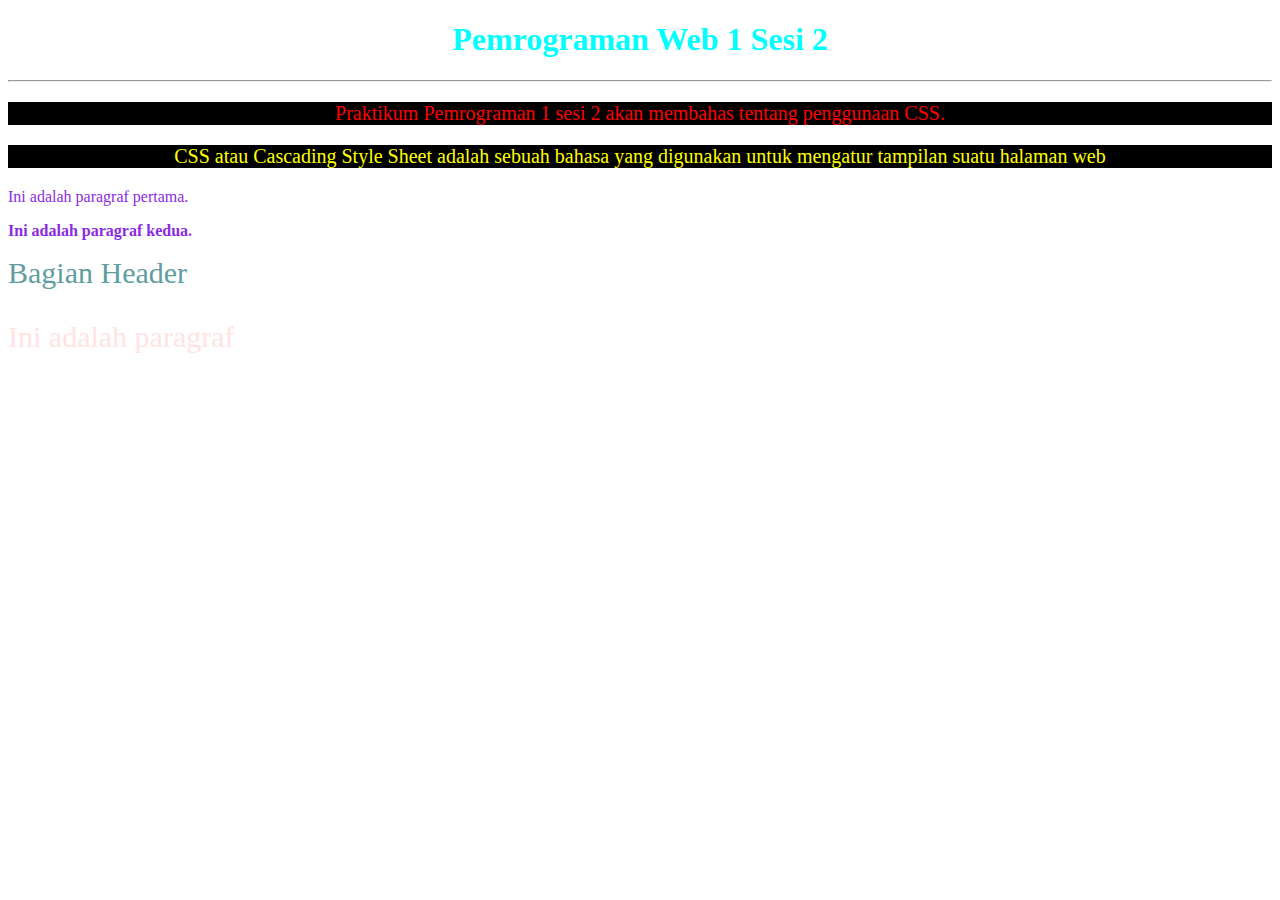
<file: sesi-2/index.html>
<!DOCTYPE html>
<html lang="en">
  <head>
    <meta charset="UTF-8" />
    <meta name="viewport" content="width=device-width, initial-scale=1.0" />
    <title>Document</title>
    <style>
      * {
        color: skyblue;
      }
      h1 {
        color: aqua;
        text-align: center;
      }
      .teks-merah,
      #teks-kuning {
        font-size: 20px;
        text-align: center;
        background-color: black;
      }
      .teks-merah {
        color: red;
      }
      #teks-kuning {
        color: yellow;
      }
      div p {
        color: blueviolet;
      }
      div > div > p {
        font-weight: bold;
      }
      .subbagian {
        font-size: 30px;
      }
      .subbagian.header {
        color: cadetblue;
      }
      .subbagian#teks {
        color: #ffe3e3;
      }
      p:hover {
        background-color: #789dbc;
      }
    </style>
  </head>
  <body>
    <h1>Pemrograman Web 1 Sesi 2</h1>
    <hr />
    <p class="teks-merah">
      Praktikum Pemrograman 1 sesi 2 akan membahas tentang penggunaan CSS.
    </p>
    <p id="teks-kuning">
      CSS atau Cascading Style Sheet adalah sebuah bahasa yang digunakan untuk
      mengatur tampilan suatu halaman web
    </p>
    <div>
      <p>Ini adalah paragraf pertama.</p>
      <div>
        <p>Ini adalah paragraf kedua.</p>
      </div>
    </div>
    <div>
      <div class="subbagian header">Bagian Header</div>
      <p class="subbagian" id="teks">Ini adalah paragraf</p>
    </div>
  </body>
</html>
</file>
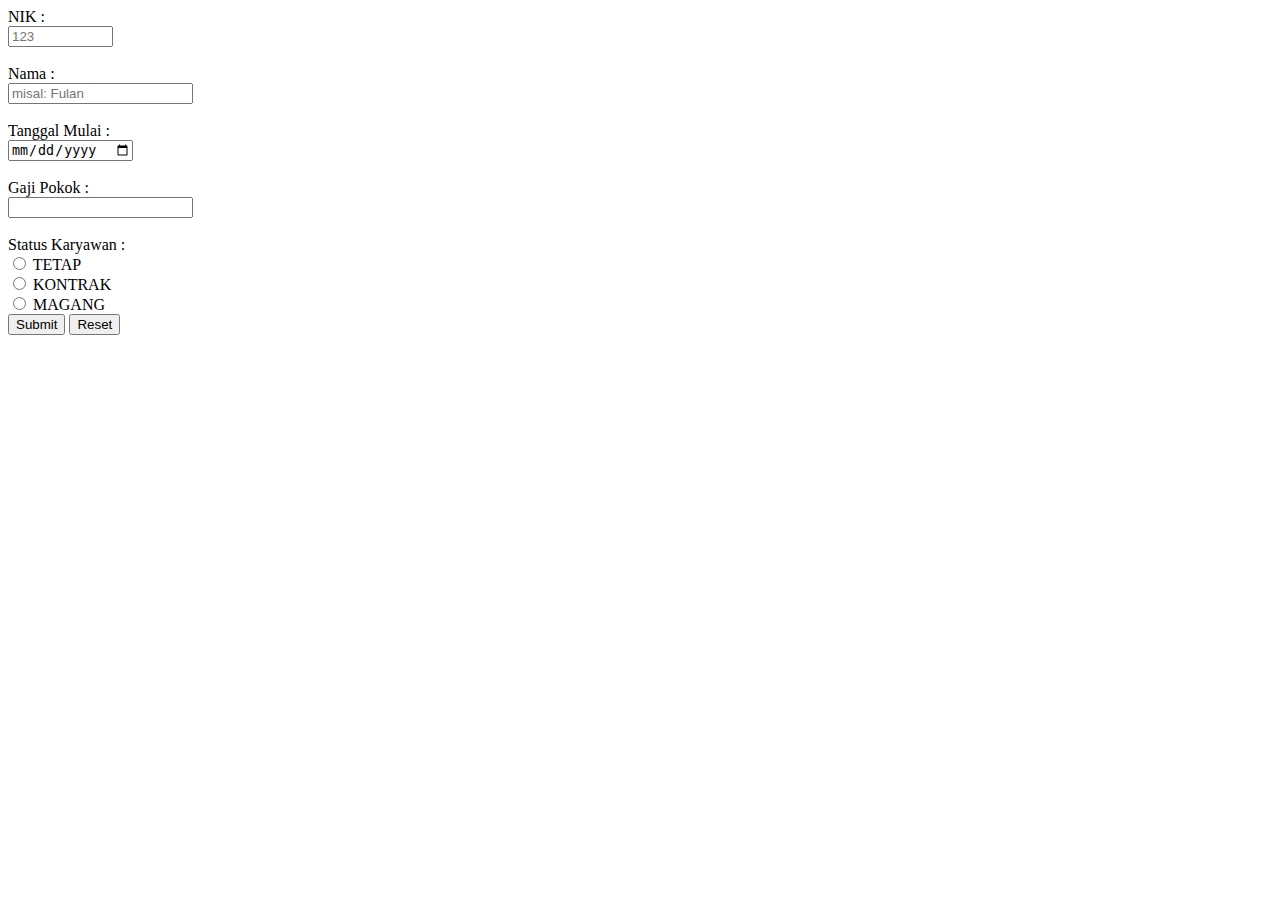
<file: sesi-3/index.html>
<!DOCTYPE html>
<html lang="en">
  <head>
    <meta charset="UTF-8" />
    <meta name="viewport" content="width=device-width, initial-scale=1.0" />
    <title>Form dan Input</title>
  </head>
  <body>
    <form action="">
      <label for="nik">NIK : </label><br />
      <input
        type="text"
        name="nik"
        id="nik"
        size="10"
        maxlength="10"
        required
        placeholder="123"
      /><br /><br />
      <label for="nama">Nama : </label><br />
      <input
        type="text"
        name="nama"
        id="nama"
        required
        placeholder="misal: Fulan"
      /><br /><br />
      <label for="tanggal_mulai">Tanggal Mulai : </label><br />
      <input
        type="date"
        name="tanggal_mulai"
        id="tanggal_mulai"
        required
        min="2022-01-11"
      /><br /><br />
      <label for="gaji_pokok">Gaji Pokok : </label><br />
      <input
        type="number"
        name="gaji_pokok"
        id="gaji_pokok"
        required
        min="10000"
        step="1000"
      /><br /><br />
      <label for="">Status Karyawan :</label><br />
      <input type="radio" name="status_karyawan" id="tetap" value="TETAP" />
      <label for="tetap">TETAP</label><br />
      <input type="radio" name="status_karyawan" id="kontrak" value="KONTRAK" />
      <label for="kontrak">KONTRAK</label><br />
      <input type="radio" name="status_karyawan" id="magang" value="MAGANG" />
      <label for="magang">MAGANG</label><br />
      <input type="submit" name="btn_submit" id="btn_submit" value="Submit" />
      <input type="reset" name="btn_reset" id="btn_reset" value="Reset" />
    </form>
  </body>
</html>
</file>
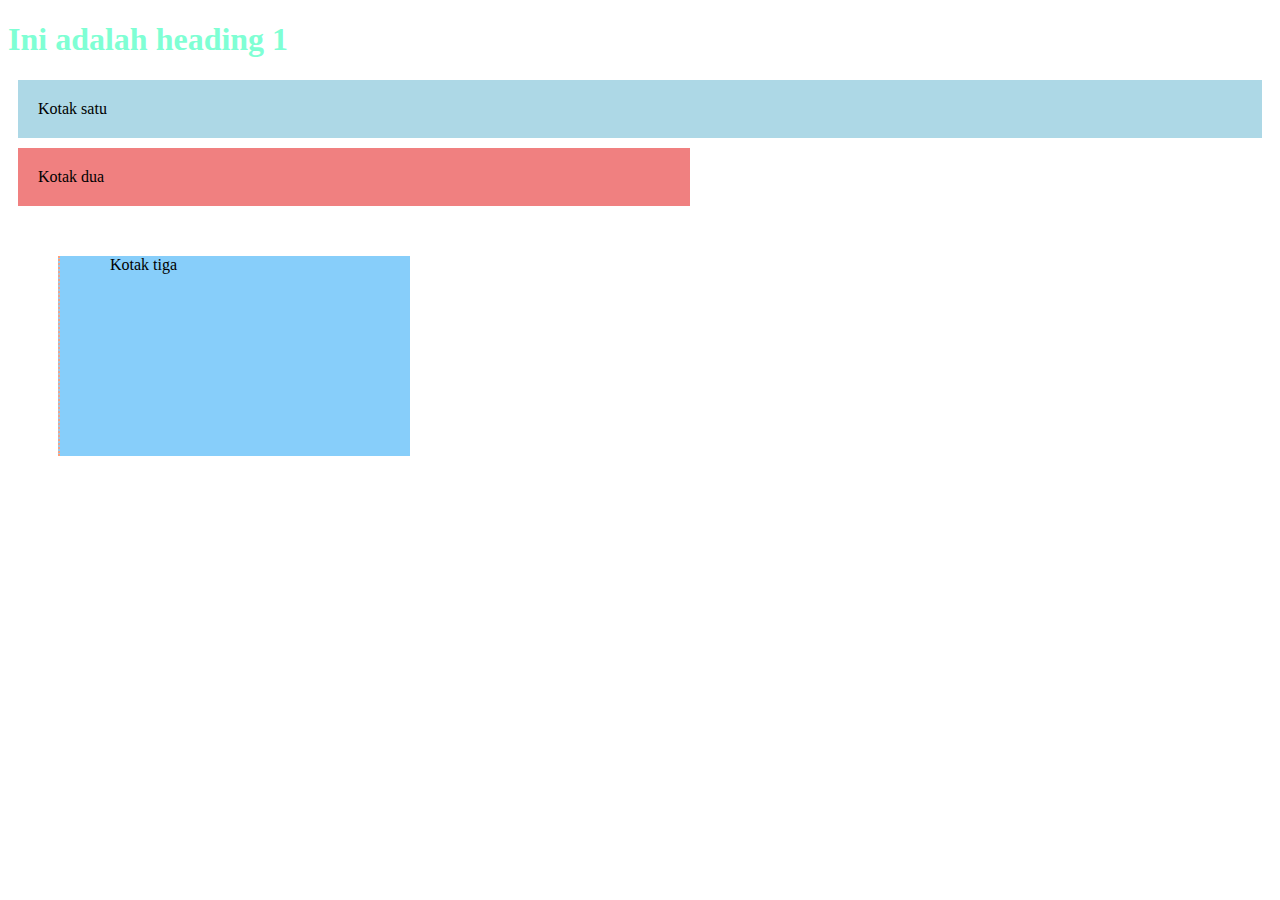
<file: sesi-2/external.html>
<!DOCTYPE html>
<html lang="en">
  <head>
    <meta charset="UTF-8" />
    <meta name="viewport" content="width=device-width, initial-scale=1.0" />
    <link rel="stylesheet" href="style.css" />
    <title>Document</title>
  </head>
  <body>
    <h1>Ini adalah heading 1</h1>
    <div class="kotak-satu">Kotak satu</div>
    <div class="kotak-dua">Kotak dua</div>
    <div class="kotak-tiga">Kotak tiga</div>
  </body>
</html>
</file>
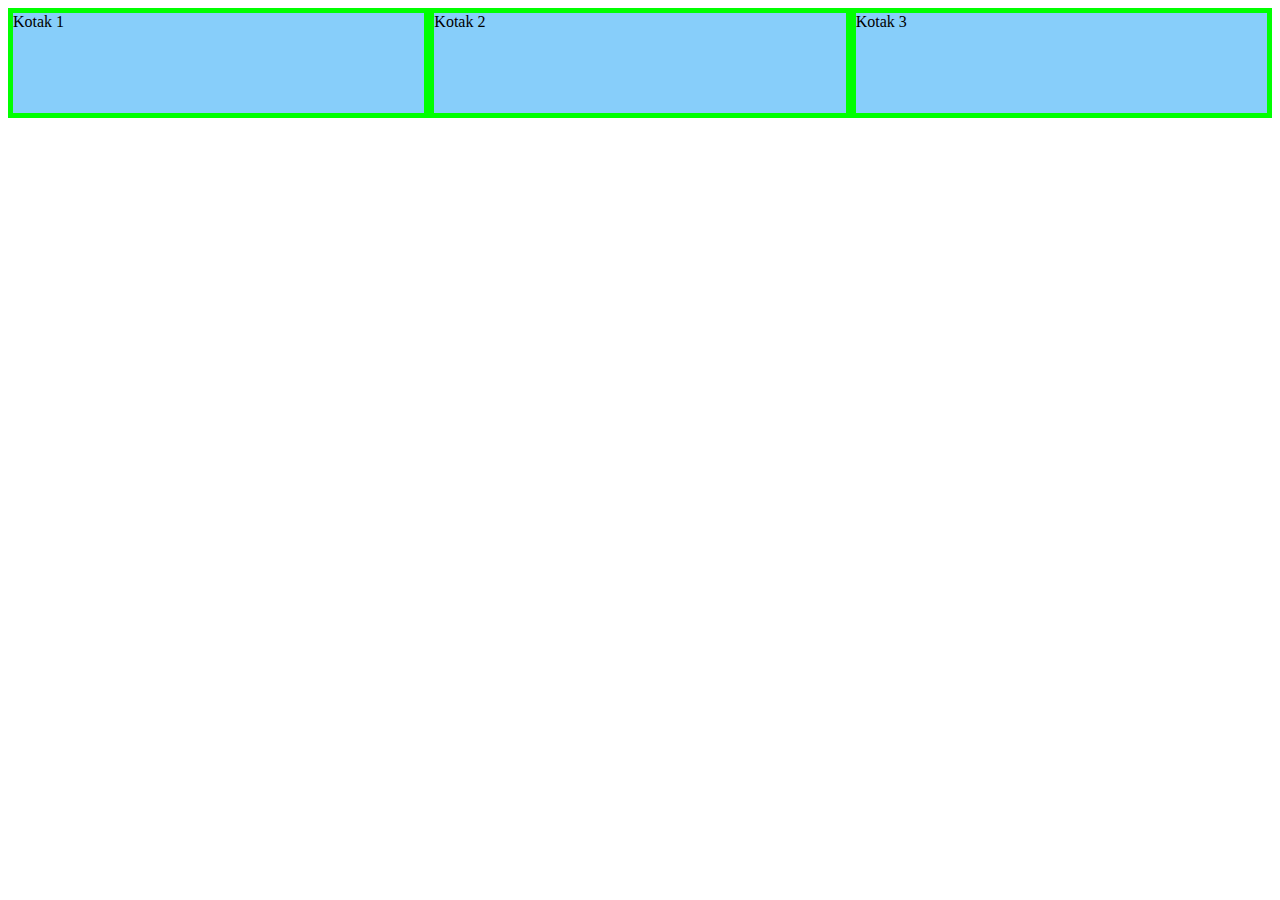
<file: sesi-2/flexbox.html>
<!DOCTYPE html>
<html lang="en">
  <head>
    <meta charset="UTF-8" />
    <meta name="viewport" content="width=device-width, initial-scale=1.0" />
    <title>Document</title>
    <link rel="stylesheet" href="flex.css" />
  </head>
  <body>
    <div class="container">
      <div class="satu">Kotak 1</div>
      <div class="dua">Kotak 2</div>
      <div class="tiga">Kotak 3</div>
    </div>
  </body>
</html>
</file>
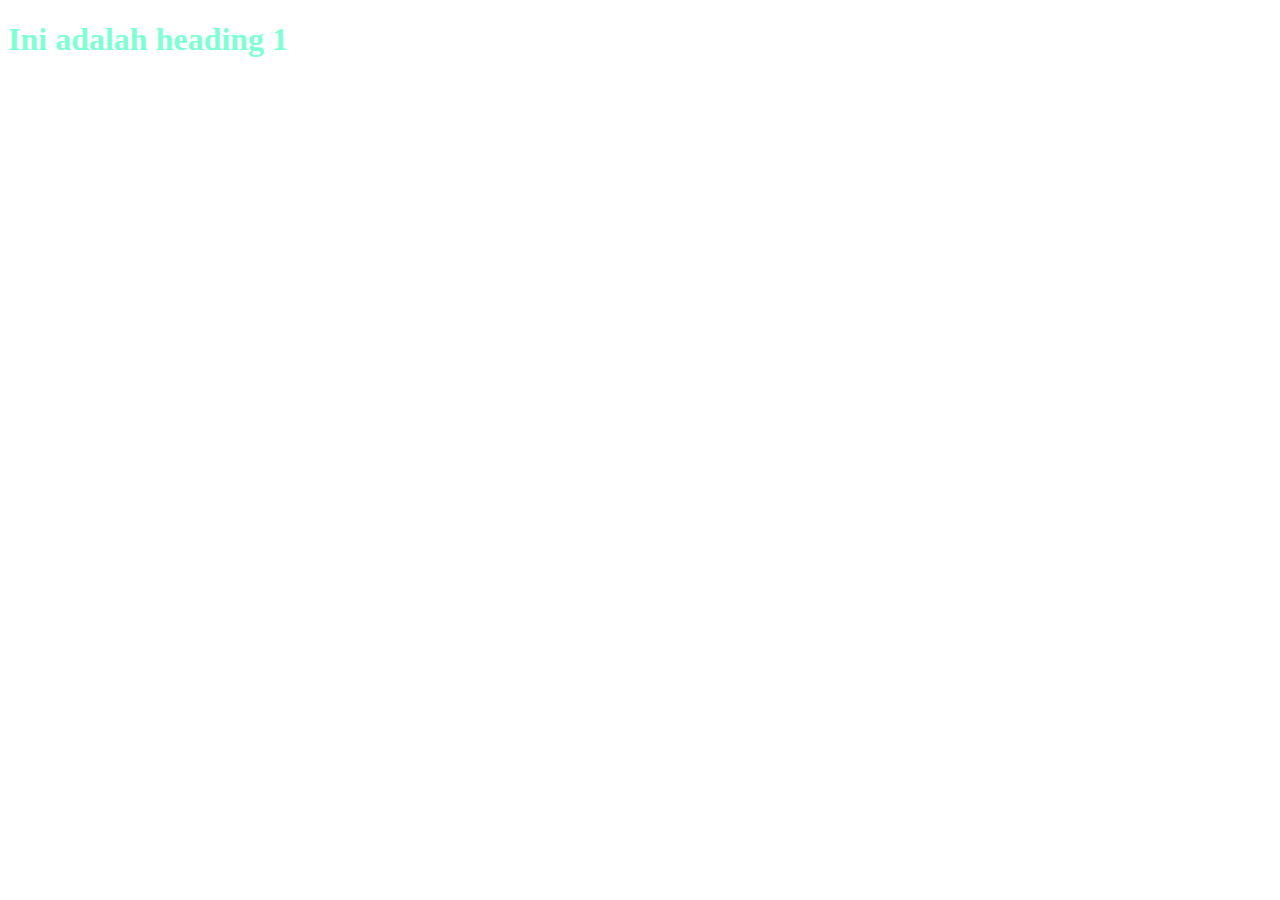
<file: sesi-2/inline.html>
<!DOCTYPE html>
<html lang="en">
  <head>
    <meta charset="UTF-8" />
    <meta name="viewport" content="width=device-width, initial-scale=1.0" />
    <title>Document</title>
  </head>
  <body>
    <h1 style="color: aquamarine">Ini adalah heading 1</h1>
  </body>
</html>
</file>
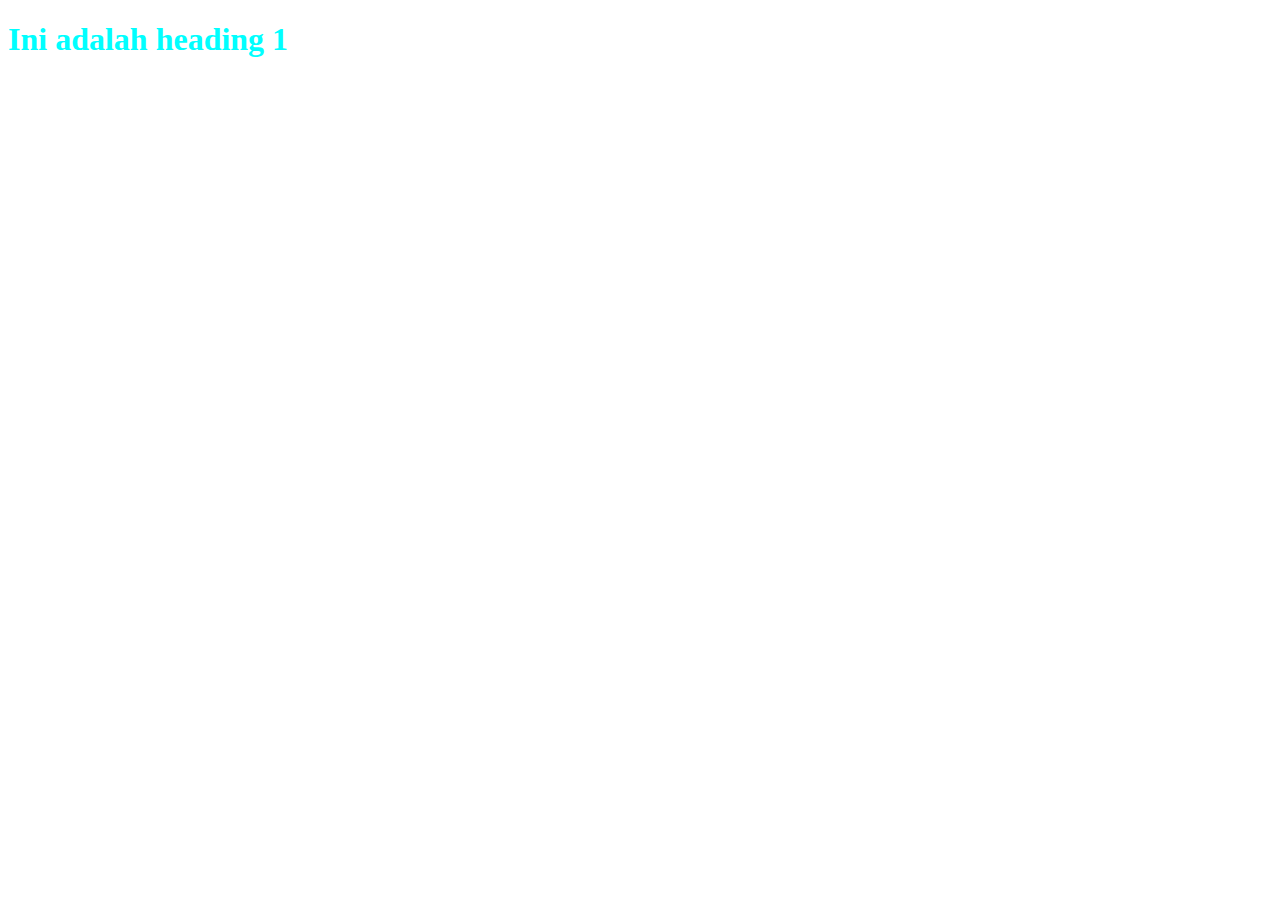
<file: sesi-2/internal.html>
<!DOCTYPE html>
<html lang="en">
  <head>
    <meta charset="UTF-8" />
    <meta name="viewport" content="width=device-width, initial-scale=1.0" />
    <title>Document</title>
    <style>
      h1 {
        color: aqua;
      }
    </style>
  </head>
  <body>
    <h1>Ini adalah heading 1</h1>
  </body>
</html>
</file>
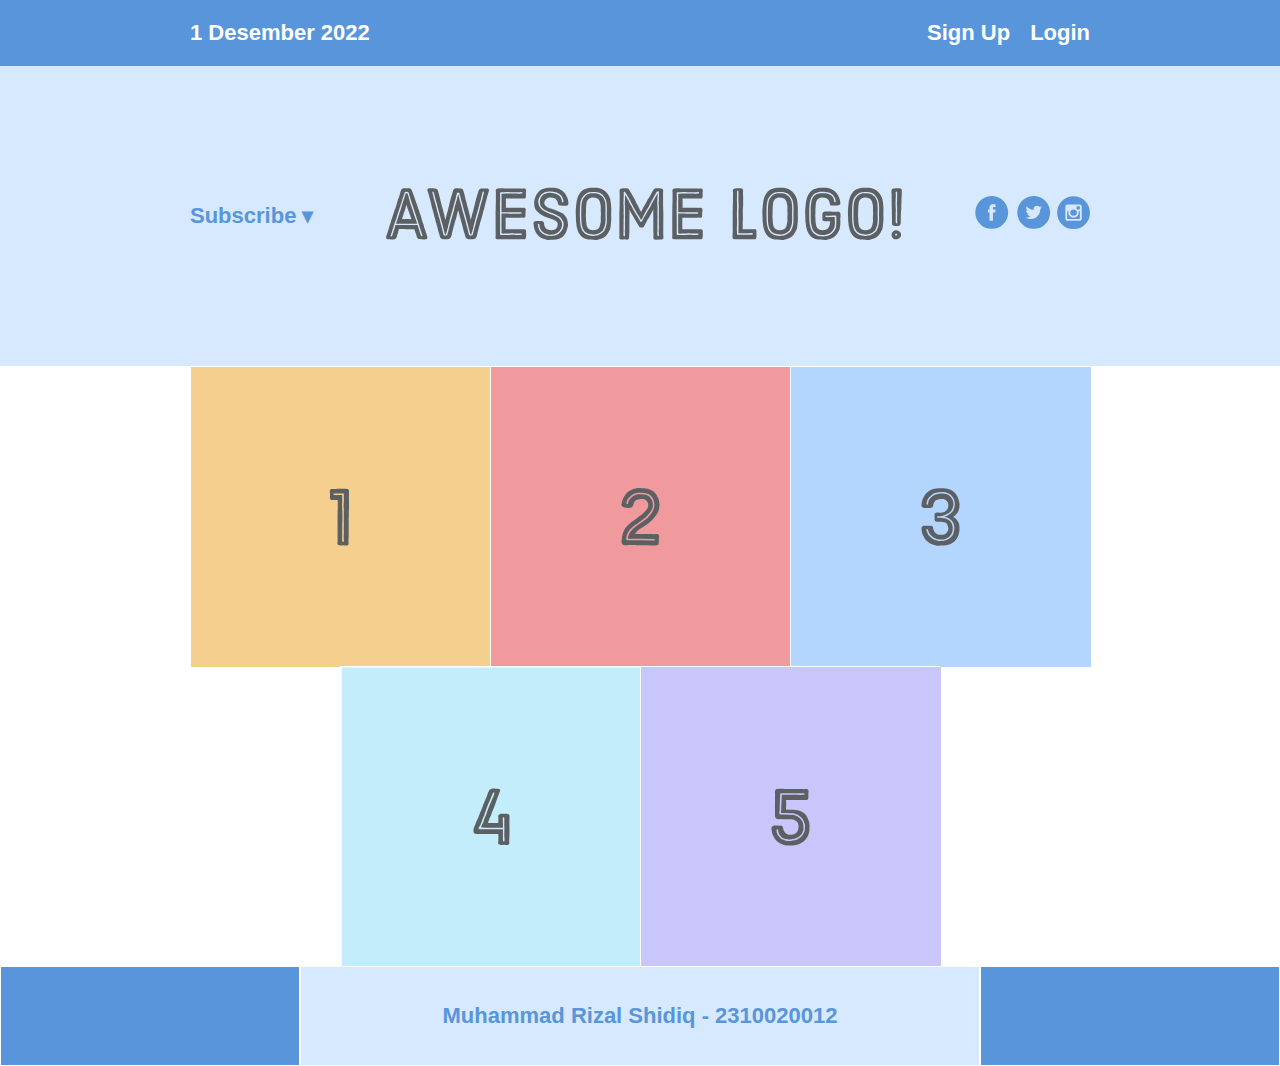
<file: sesi-2/landingpage.html>
<!DOCTYPE html>
<html lang="en">
  <head>
    <meta charset="UTF-8" />
    <meta name="viewport" content="width=device-width, initial-scale=1.0" />
    <link rel="stylesheet" href="styles.css" />
    <title>Landing Page</title>
  </head>
  <body>
    <div class="menu-container">
      <div class="menu">
        <div class="data">1 Desember 2022</div>
        <div class="links">
          <div class="signup"><a href="#">Sign Up</a></div>
          <div class="login"><a href="#">Login</a></div>
        </div>
      </div>
    </div>
    <div class="header-container">
      <div class="header">
        <div class="subscribe">Subscribe &#9662;</div>
        <div class="logo"><img src="Asset/awesome-logo.svg" alt="logo" /></div>
        <div class="social">
          <img src="Asset/social-icons.svg" alt="social" />
        </div>
      </div>
    </div>
    <div class="photo-grid-container">
      <div class="photo-grid">
        <div class="photo-grid-item">
          <img src="Asset/one.svg" alt="satu" />
        </div>
        <div class="photo-grid-item"><img src="Asset/two.svg" alt="dua" /></div>
        <div class="photo-grid-item">
          <img src="Asset/three.svg" alt="tiga" />
        </div>
        <div class="photo-grid-item">
          <img src="Asset/four.svg" alt="empat" />
        </div>
        <div class="photo-grid-item">
          <img src="Asset/five.svg" alt="lima" />
        </div>
      </div>
    </div>

    <div class="footer">
      <div class="footer-item footer-one"></div>
      <div class="footer-item footer-two">
        Muhammad Rizal Shidiq - 2310020012
      </div>
      <div class="footer-item footer-three"></div>
    </div>
  </body>
</html>
</file>
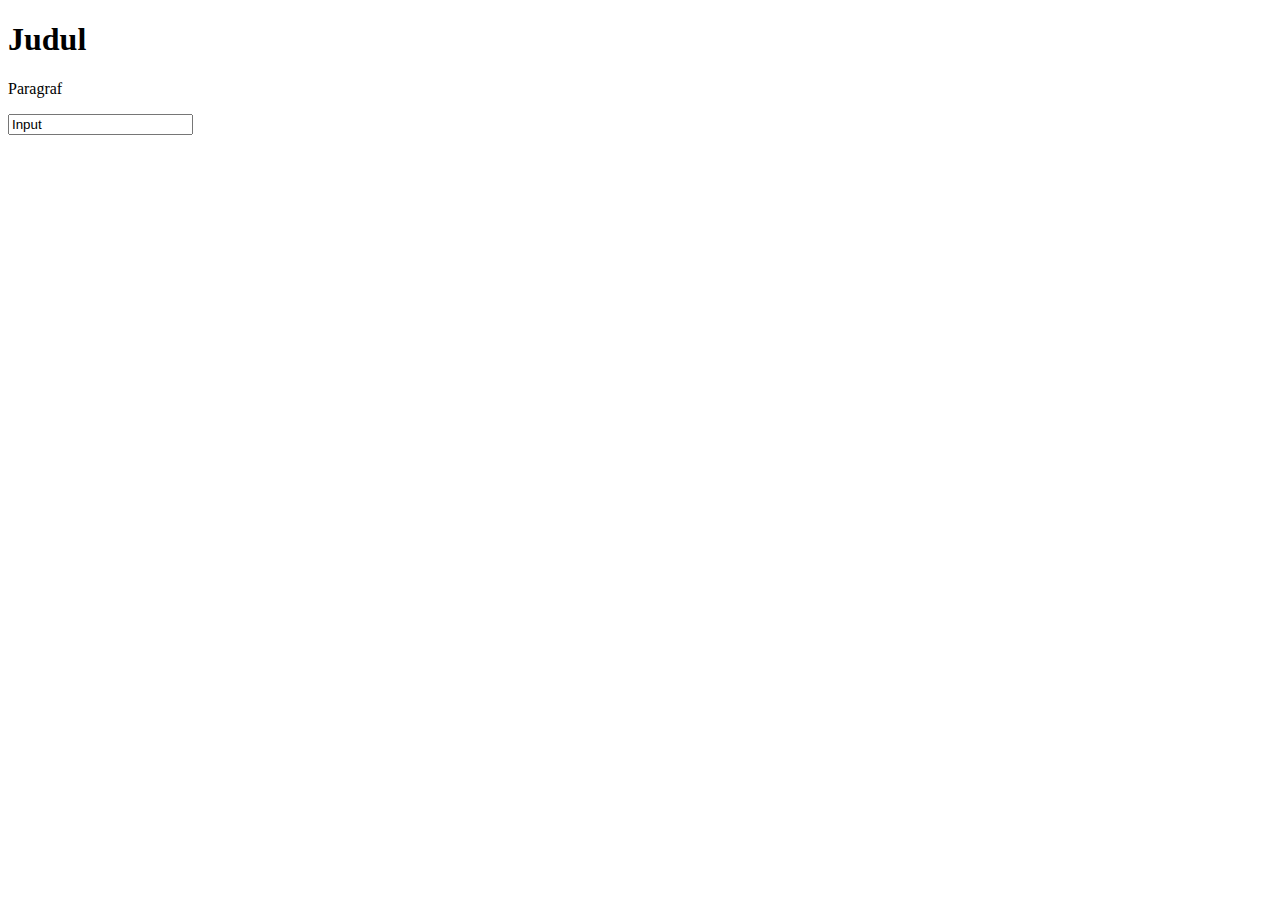
<file: sesi-3/belajardom.html>
<!DOCTYPE html>
<html lang="en">
  <head>
    <meta charset="UTF-8" />
    <meta name="viewport" content="width=device-width, initial-scale=1.0" />
    <title>Belajar DOM</title>
  </head>
  <body>
    <h1 id="uji_heading"></h1>
    <p id="uji_paragraf"></p>
    <input type="text" name="" id="uji_input" />

    <script>
      document.getElementById('uji_heading').innerHTML = 'Judul';
      document.getElementById('uji_paragraf').innerHTML = 'Paragraf';
      document.getElementById('uji_input').value = 'Input';
    </script>

    <script>
      ujiHeading = document.getElementById('uji_heading');
      ujiParagraf = document.getElementById('uji_paragraf');
      ujiInput = document.getElementById('uji_input');

      ujiHeading.innerHTML = 'Judul';
      ujiParagraf.innerHTML = 'Paragraf';
      ujiInput.value = 'Input';
    </script>
  </body>
</html>
</file>
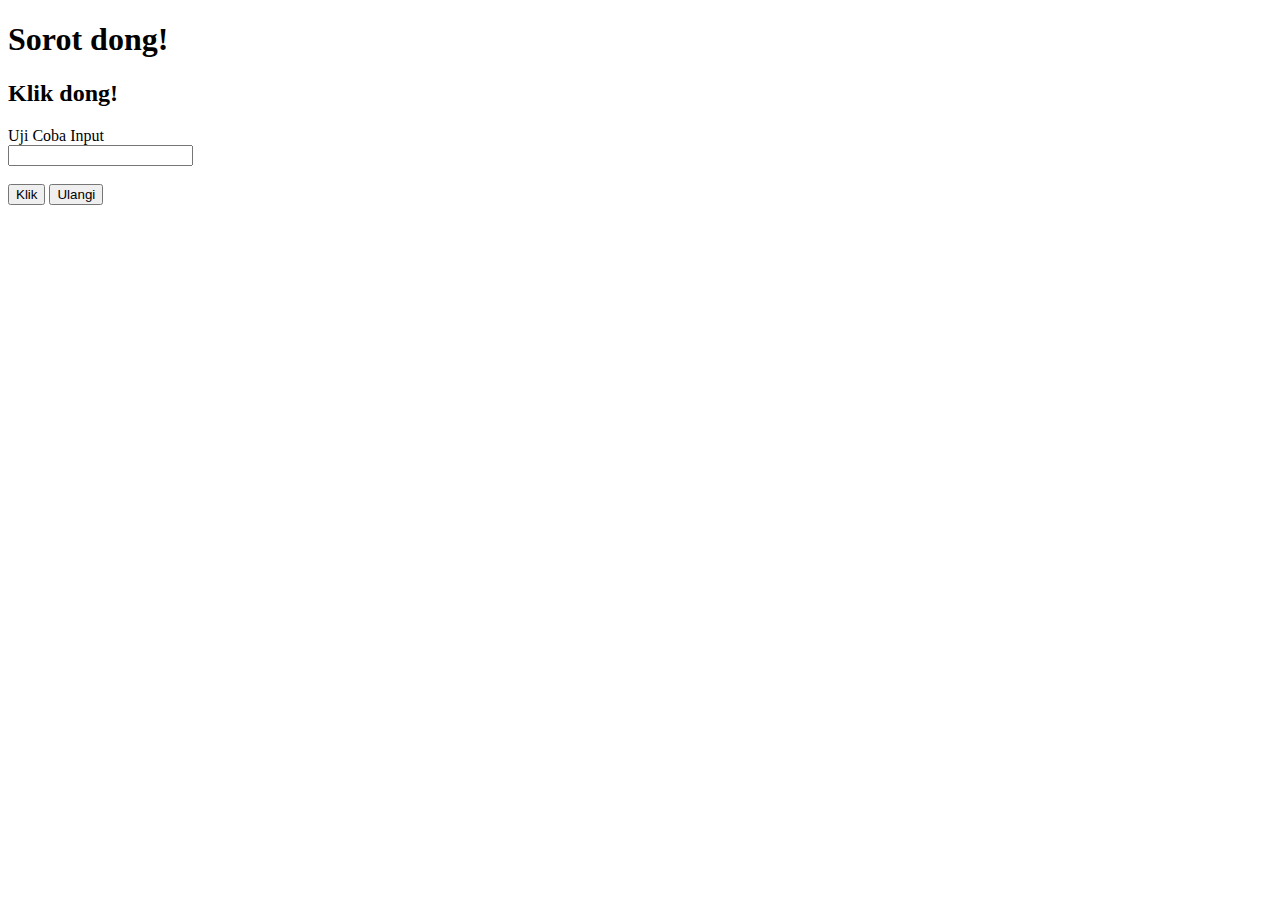
<file: sesi-3/domevent.html>
<!DOCTYPE html>
<html lang="en">
  <head>
    <meta charset="UTF-8" />
    <meta name="viewport" content="width=device-width, initial-scale=1.0" />
    <title>DOM Event</title>
  </head>
  <body>
    <h1
      id="uji_heading"
      onmouseover="sorot(this)"
      onmouseout="keluarSorot(this)"
    >
      Sorot dong!
    </h1>
    <h2 id="uji_klik" onmousedown="tahan(this)" onmouseup="lepas(this)">
      Klik dong!
    </h2>
    <label for="uji_input">Uji Coba Input</label><br />
    <input type="text" id="uji_input" onkeyup="tiru()" /><br />
    <span id="uji_span"></span><br />
    <button onclick="klik()">Klik</button>
    <button onclick="ulangi()">Ulangi</button>
    <script>
      function sorot(obj) {
        obj.innerHTML = 'Sudah disorot';
      }
      function keluarSorot(obj) {
        obj.innerHTML = 'Sorot lagi dong!';
      }
      function tahan(obj) {
        obj.innerHTML = 'Lepasin...';
      }
      function lepas(obj) {
        obj.innerHTML = 'Klik lagi dong!';
      }
      function klik() {
        valueInput = document.getElementById('uji_input').value;
        span = document.getElementById('uji_span');
        if (valueInput == '') {
          span.innerHTML = 'Inputan kosong';
          span.style = 'color:red';
        } else {
          span.innerHTML = 'Input :' + valueInput + '';
          span.style = 'color:blue';
        }
      }
      function ulangi() {
        document.getElementById('uji_input').value = '';
        document.getElementById('uji_span').innerHTML = '';
        document.getElementById('uji_heading').innerHTML = 'Sorot dong!';
        document.getElementById('uji_klik').innerHTML = 'Klik dong!';
      }
      function tiru() {
        valueInput = document.getElementById('uji_input').value;
        document.getElementById('uji_span').innerHTML = valueInput;
      }
    </script>
  </body>
</html>
</file>
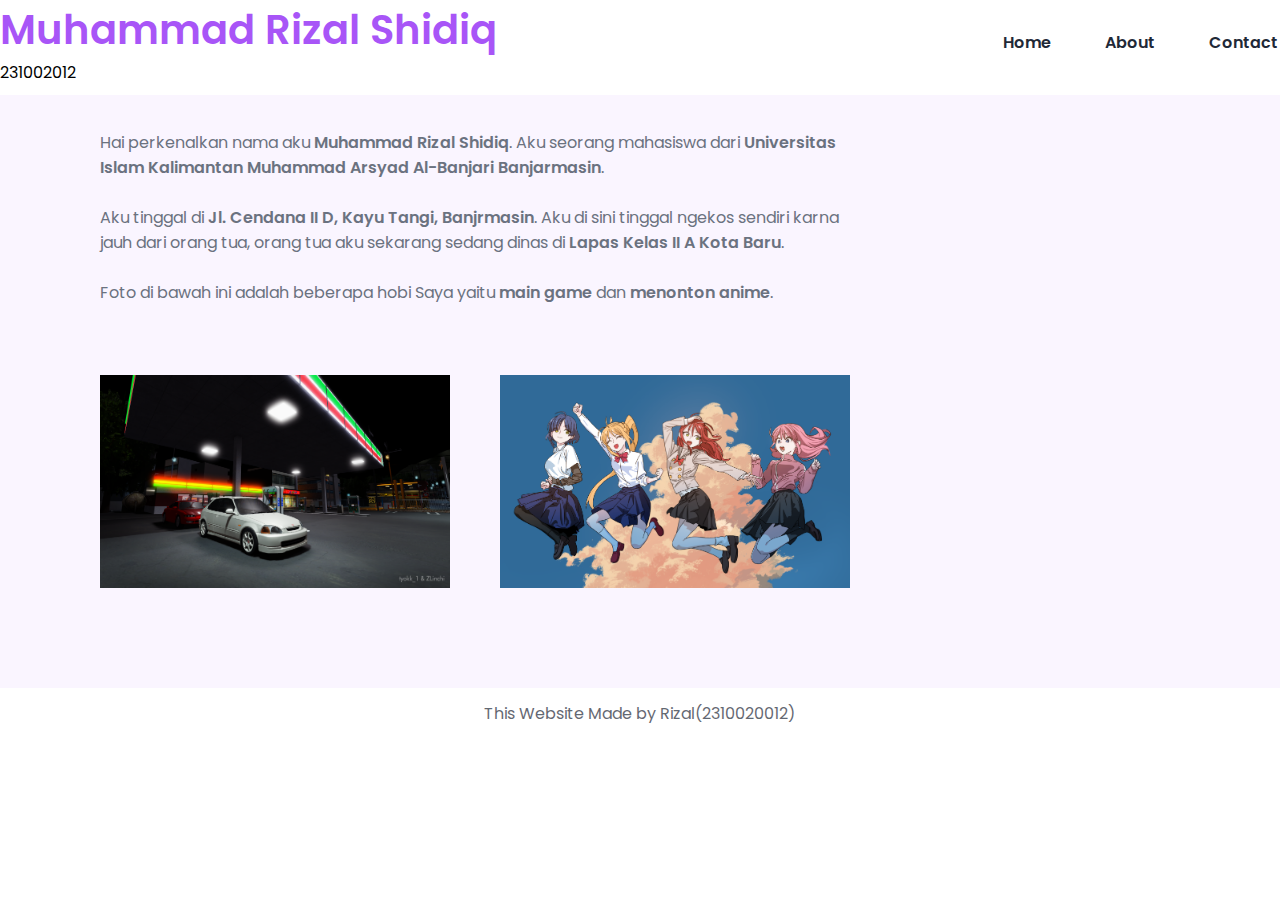
<file: sesi-2/profil/about.html>
<!DOCTYPE html>
<html lang="en">
  <head>
    <meta charset="UTF-8" />
    <meta name="viewport" content="width=device-width, initial-scale=1.0" />
    <link rel="stylesheet" href="style-profil.css" />
    <link rel="icon" href="assets/computer.png" />
    <title>Website Biodata Diri</title>
  </head>
  <body>
    <nav>
      <div class="nav_content">
        <div class="logo">
          <a href="#">Muhammad Rizal Shidiq</a>
          <p>231002012</p>
        </div>
        <ul>
          <li><a href="profil.html">Home</a></li>
          <li><a href="about.html">About</a></li>
          <li><a href="contact.html">Contact</a></li>
        </ul>
      </div>
    </nav>
    <div class="section">
      <div class="section_container">
        <div class="content">
          <p class="sub"></p>
          <h1 class="title"></h1>
          <p class="description">
            Hai perkenalkan nama aku <span>Muhammad Rizal Shidiq</span>. Aku
            seorang mahasiswa dari
            <span
              >Universitas Islam Kalimantan Muhammad Arsyad Al-Banjari
              Banjarmasin</span
            >. <br /><br />
            Aku tinggal di
            <span>Jl. Cendana II D, Kayu Tangi, Banjrmasin</span>. Aku di sini
            tinggal ngekos sendiri karna jauh dari orang tua, orang tua aku
            sekarang sedang dinas di <span>Lapas Kelas II A Kota Baru</span>.
            <br />
            <br />
            Foto di bawah ini adalah beberapa hobi Saya yaitu
            <span>main game</span> dan <span>menonton anime</span>.
          </p>
          <div class="image_about">
            <!-- <img src="assets/eut2_hq_65c25150.png" alt="foto_ets" /> -->
            <img
              src="assets/RobloxScreenShot20240524_033254501.png"
              alt="foto_roblox"
            />
            <img src="assets/1318274.png" alt="bocchi" />
          </div>
        </div>
      </div>
    </div>
    <footer>
      <p>This Website Made by Rizal(2310020012)</p>
    </footer>
  </body>
</html>
</file>
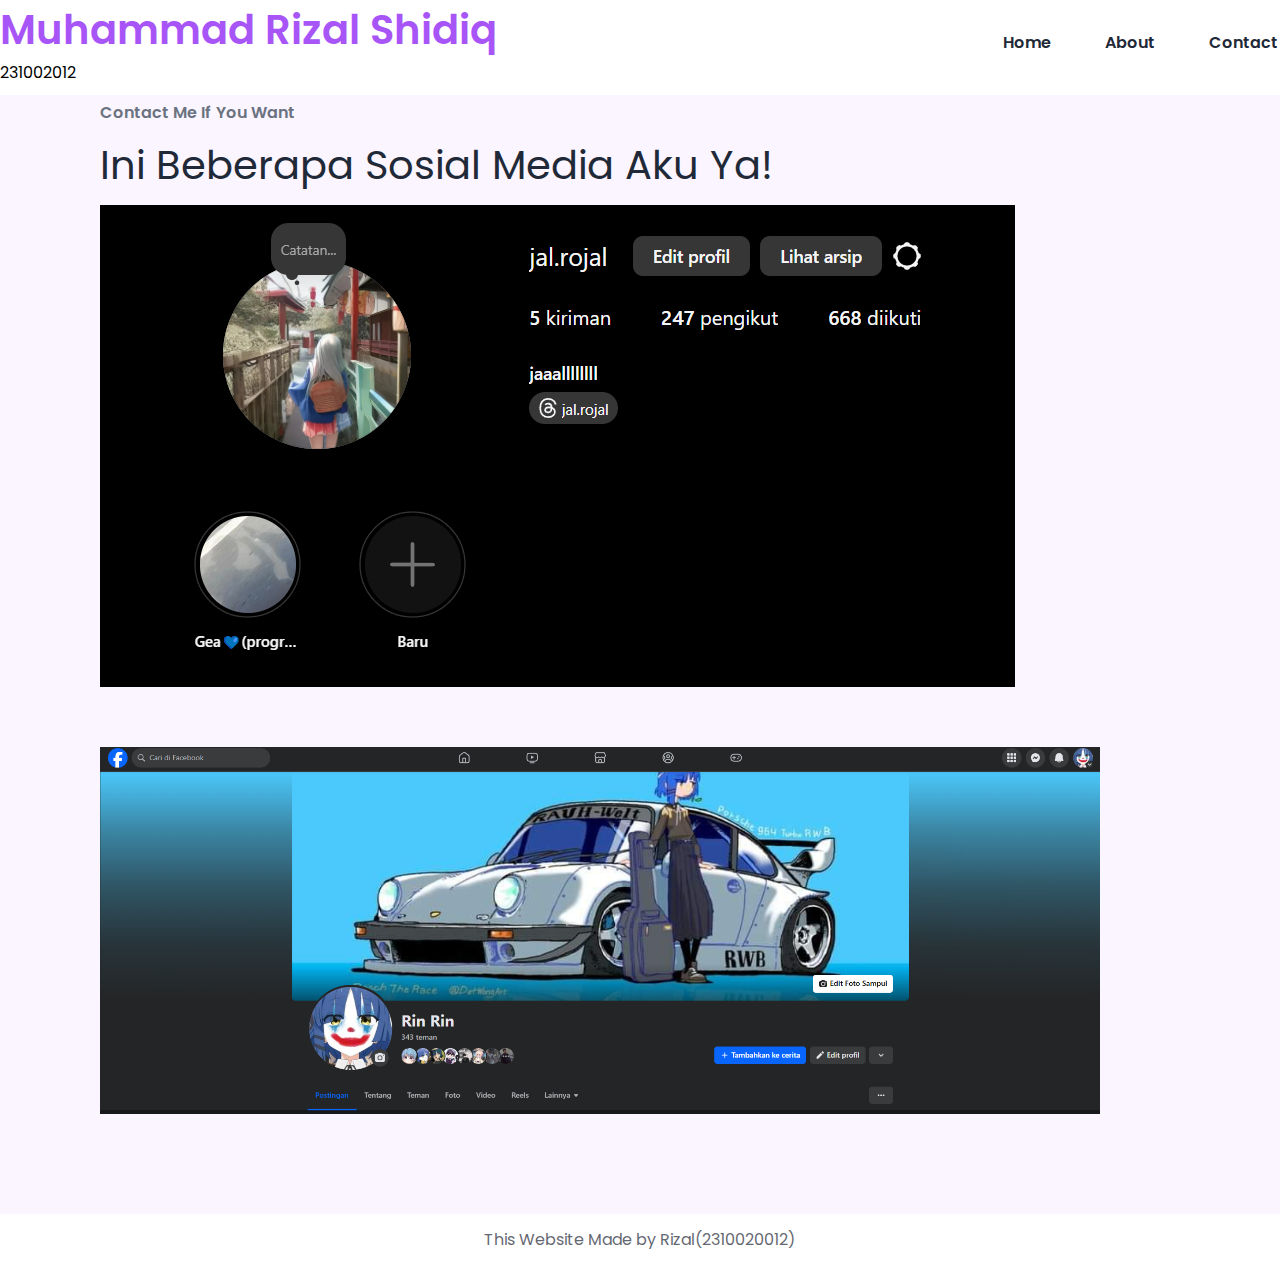
<file: sesi-2/profil/contact.html>
<!DOCTYPE html>
<html lang="en">
  <head>
    <meta charset="UTF-8" />
    <meta name="viewport" content="width=device-width, initial-scale=1.0" />
    <link rel="stylesheet" href="style-profil.css" />
    <link rel="icon" href="assets/computer.png" />
    <title>Website Biodata Diri</title>
  </head>
  <body>
    <nav>
      <div class="nav_content">
        <div class="logo">
          <a href="#">Muhammad Rizal Shidiq</a>
          <p>231002012</p>
        </div>
        <ul>
          <li><a href="profil.html">Home</a></li>
          <li><a href="about.html">About</a></li>
          <li><a href="contact.html">Contact</a></li>
        </ul>
      </div>
    </nav>
    <div class="section">
      <div class="section_container">
        <div class="content">
          <p class="sub">Contact Me If You Want</p>
          <h1 class="title">Ini Beberapa Sosial Media Aku Ya!</h1>
          <div class="image_contact">
            <!-- <img src="assets/Screenshot 2024-10-31 005609.png" alt="whatsapp" /> -->
            <img
              src="assets/Screenshot 2024-10-31 005544.png"
              alt="instagram"
            />
            <img src="assets/Screenshot 2024-10-31 005519.png" alt="facebook" />
          </div>
        </div>
      </div>
    </div>
    <footer>
      <p>This Website Made by Rizal(2310020012)</p>
    </footer>
  </body>
</html>
</file>
<file: sesi-2/style.css>
h1 {
  color: aquamarine;
}

.kotak-satu {
  padding: 20px;
  margin: 10px;
  border: 2px;
  background-color: lightblue;
}

.kotak-dua {
  padding: 20px;
  margin: 10px;
  border: 2px;
  background-color: lightcoral;
  max-width: 50%;
}

.kotak-tiga {
  padding-left: 50px;
  margin-top: 50px;
  margin-left: 50px;
  border-left: 2px dotted lightsalmon;
  background-color: lightskyblue;
  width: 300px;
  height: 200px;
}
</file>
<file: sesi-2/flex.css>
.container {
  display: flex;
}
.container div {
  background: lightskyblue;
  border: 5px solid lime;
  height: 100px;
  flex: 1;
}
</file>
<file: sesi-2/styles.css>
* {
  margin: 0;
  padding: 0;
  box-sizing: border-box;
  font-family: 'Gill Sans', 'Gil Sans MT', Calibri, 'Trebuchet MS', sans-serif;
  font-size: 22px;
  font-weight: bold;
}

.menu-container {
  color: #ffff;
  background-color: #5995da;
  padding: 20px 0;
  display: flex;
  justify-content: center;
}

.menu {
  /* border: 1px solid #ffff; */
  width: 900px;
  display: flex;
  justify-content: space-between;
}

.links {
  display: flex;
  justify-content: flex-end;
}

.login {
  margin-left: 20px;
}

.header-container {
  color: #5995da;
  background-color: #d6e9fe;
  display: flex;
  justify-content: center;
}

.header {
  width: 900px;
  height: 300px;
  display: flex;
  justify-content: space-between;
  align-items: center;
}

.photo-grid-container {
  display: flex;
  justify-content: center;
}

a {
  text-decoration: none;
  color: #ffff;
}

a:hover {
  color: #f4809b;
}

.photo-grid {
  width: 900px;
  display: flex;
  justify-content: center;
  flex-wrap: wrap;
  align-items: center;
}

.photo-grid-item {
  border: 1px solid #ffff;
  width: 300px;
  height: 300px;
}

.footer {
  display: flex;
  justify-content: space-between;
}

.footer-item {
  border: 1px solid #ffff;
  background-color: #d6e9fe;
  height: 100px;
  flex: 1;
}

.footer-one,
.footer-three {
  background-color: #5995da;
  flex: initial;
  width: 300px;
}

.footer-two {
  color: #5995da;
  display: flex;
  justify-content: center;
  align-items: center;
}
</file>
<file: sesi-2/profil/style-profil.css>
@import url('https://fonts.googleapis.com/css2?family=Poppins:wght@400;600;700&display=swap');

* {
  padding: 0;
  margin: 0;
  box-sizing: border-box;
}

a {
  text-decoration: none;
}

body {
  font-family: 'Poppins', sans-serif;
}

nav {
  width: 100%;
  position: fixed;
  background-color: #ffffff;
}

.nav_content {
  max-width: 1350px;
  margin: auto;
  margin-bottom: 10px;
  display: flex;
  align-items: center;
  justify-content: space-between;
}

nav .logo a {
  font-size: 40px;
  font-weight: 600;
  color: #a855f7;
  transition: 0.3s;
}

nav .logo a:hover {
  color: #9333ea;
}

ul {
  display: flex;
  align-items: center;
  gap: 50px;
  list-style: none;
  transition: left 0.3s;
}

ul li a {
  padding: auto;
  border: 2px solid transparent;
  text-decoration: none;
  font-weight: 550;
  color: #1f2937;
  transition: 0.3s;
}

ul li a:hover {
  border-top-color: #9333ea;
  border-bottom-color: #9333ea;
  color: #9333ea;
}

.section {
  max-height: 100%;
  background-color: #faf5ff;
}

.section_container {
  min-height: auto;
  max-width: 1500px;
  padding: 100px;
  display: grid;
  grid-template-columns: repeat(2, 1fr);
  align-items: center;
}

.content {
  display: flex;
  flex-direction: column;
  justify-content: center;
}

.sub {
  color: #6b7280;
  font-weight: 600;
  margin-bottom: 15px;
}

.description {
  color: #6b7280;
}

.description span {
  font-weight: 600;
}

.title {
  font-size: 40px;
  font-weight: 400;
  line-height: 50px;
  color: #1f2937;
  margin-bottom: 15px;
}

.title span {
  font-weight: 600;
}

.image_contact {
  gap: 60px;
  display: grid;
}

.image_contact img {
  max-width: 1000px;
}

.image_about {
  display: flex;
  gap: 50px;
}

.image_about img {
  margin-top: 70px;
  width: 350px;
  place-items: center;
}

.image_profil {
  display: grid;
  place-items: center;
}

.image_profil img {
  margin-top: 70px;
  width: 350px;
  border-radius: 50%;
}

footer {
  color: #1f2937;
  text-align: center;
  opacity: 70%;
  padding: 13px;
  background-color: #ffffff;
  text-align: center;
}
</file>
